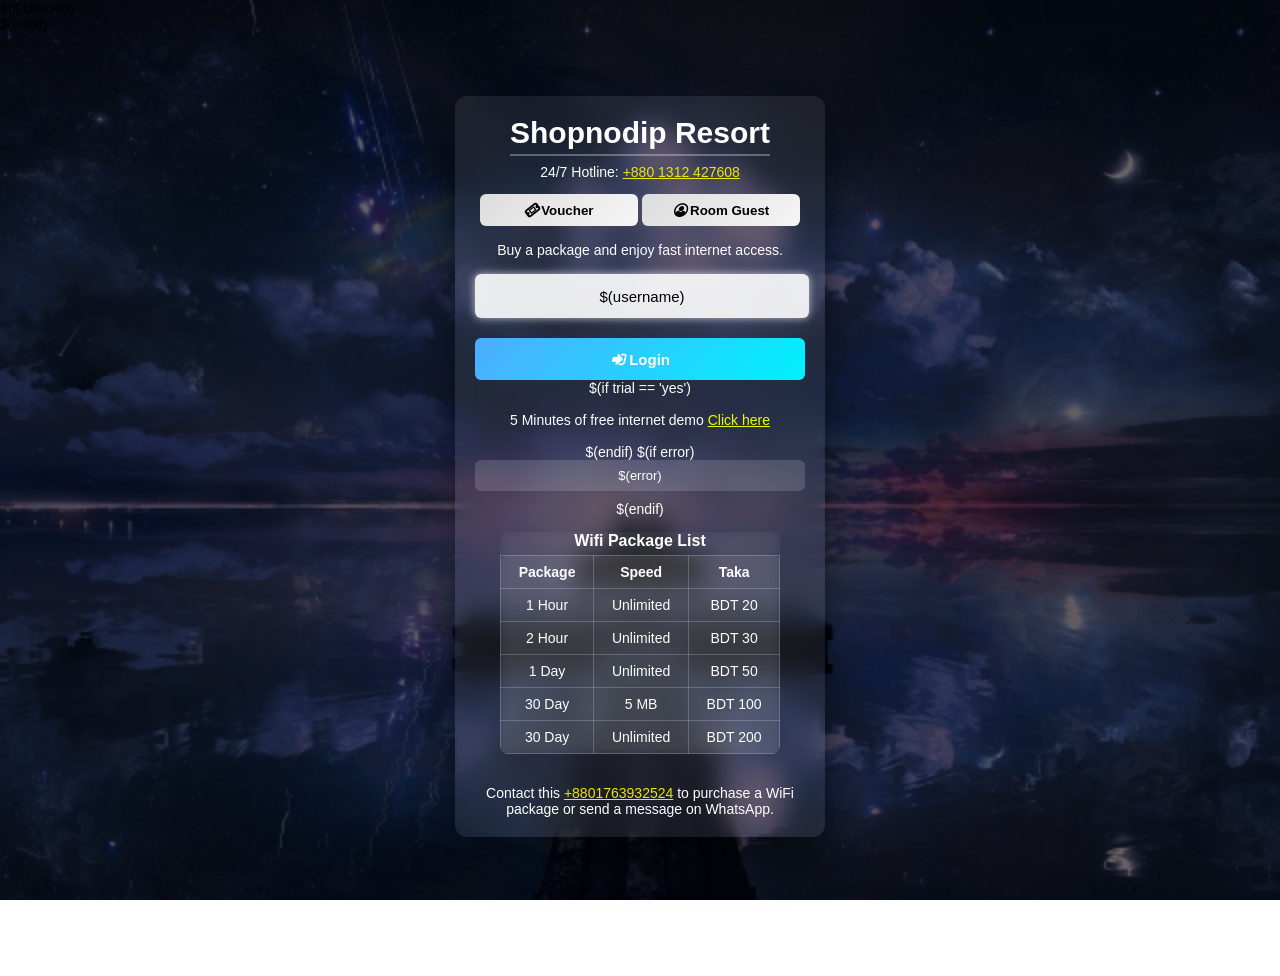
<file: index.html>
<!DOCTYPE html>
<html>

<head>
    <title id="title"></title>
    <meta http-equiv="Content-Type" content="text/html; charset=UTF-8" />
    <meta name="theme-color" content="#3B5998" />
    <meta name="viewport" content="width=device-width; initial-scale=1.0; maximum-scale=1.0;" />
    <link rel="stylesheet" href="style.css">

</head>

<body>
        $(if chap-id)
        <form name="sendin" action="$(link-login-only)" method="post">
            <input type="hidden" name="username" />
            <input type="hidden" name="password" />
            <input type="hidden" name="dst" value="$(link-orig)" />
            <input type="hidden" name="popup" value="true" />
        </form>

        <script type="text/javascript" src="md5.js"></script>
        <script type="text/javascript">
            function doLogin() {
                document.sendin.username.value = document.login.username.value;
                document.sendin.password.value = hexMD5('$(chap-id)' + document.login.password.value +
                    '$(chap-challenge)');
                document.sendin.submit();
                return false;
            }
        </script>
        $(endif)

            <div id="main" class="main">
            
            <div class="box">
                <h class="brand">Shopnodip Resort</h>
                <p>24/7 Hotline: <a style="color:#ebe707; text-decoration:underline;" href="https://api.whatsapp.com/send?phone=8801312427608">+880 1312 427608</a></p>

            </div>
            <div class="box">
                <button id="btnvrc" class="small-button" onclick="voucher();"><i class="icon icon-ticket">&#xe802;</i> Voucher</button>
                <button id="btnmem" class="small-button" onclick="member();"><i class="icon icon-user-circle-o">&#xf2be;</i> Room Guest</button>
                <br>
                <br>
            </div>
            <div class="box" id="infologin">
            </div>
             <br>
            <form autocomplete="off" name="login" action="$(link-login-only)" method="post" $(if chap-id) onSubmit="return doLogin()"
                $(endif)>
                <input type="hidden" name="dst" value="$(link-orig)" />
                <input type="hidden" name="popup" value="true" />
                <input class="username" name="username" type="text" value="$(username)" />
                <input class="password" name="password" placeholder="Password" type="hidden" />

                <button class="button" type="submit"><i class="icon icon-login">&#xe803;</i> Login</button>

            </form>

            $(if trial == 'yes')
            <br>
            <br>
            <div class="box">5 Minutes of free internet demo <a style="text-decoration: underline; color:#e5ff00;" href="$(link-login-only)?dst=$(link-orig-esc)&amp;username=T-$(mac-esc)">
                    Click here</a></div>
                    <br>
            $(endif)

            $(if error)<div class="notice">$(error)</div>$(endif)

            <table class="table">
                    <caption style="font-size: 16px; font-weight: bold; margin-bottom:5px;">Wifi Package List</caption>
                    <tr>
                        <th>Package</th>
                        <th>Speed</th>
                        <th>Taka</th>
                    </tr>
                    <tr>
                        <td>1 Hour</td>
                        <td>Unlimited</td>
                        <td>BDT 20</td>
                    </tr>
                    <tr>
                        <td>2 Hour</td>
                        <td>Unlimited</td>
                        <td>BDT 30</td>
                    </tr>
                    <tr>
                        <td>1 Day</td>
                        <td>Unlimited</td>
                        <td>BDT 50</td>
                    </tr>
                    <tr>
                        <td>30 Day</td>
                        <td>5 MB</td>
                        <td>BDT 100</td>
                    </tr>
                    <tr>
                        <td>30 Day</td>
                        <td>Unlimited</td>
                        <td>BDT 200</td>
                    </tr>
                </table>
                <br />
                <div>
                    Contact this <a style="color:#ebe707; text-decoration:underline;" href="https://api.whatsapp.com/send?phone=8801763932524">+8801763932524</a> to purchase a WiFi package or send a message on WhatsApp.
                </div>
        </div>
        <br />
        <div class="footer-box" style="color:#ffff;">
            <i>Copyright &copy; 2026 Shopnodip Resort. |</i>
            <i>Powered by <a style="color:#ffff; text-decoration:underline;" href="https://api.whatsapp.com/send?phone=8801763932524">Shamim Hossain</a></i>
            <!-- Tolong jangan dihilangkan bagian ini-->
        </div>
        <br>

<script type="text/javascript">
var hostname = window.location.hostname;
document.getElementById('title').innerHTML = hostname  + " > login";

document.login.username.focus();

var infologin = document.getElementById('infologin');
infologin.innerHTML = "Buy a package and enjoy fast internet access.";

// login page 2 mode by Laksamadi Guko
var username = document.login.username;
var password = document.login.password;

username.placeholder = "Kode Voucher";

// set password = username
function setpass() {
    var user = username.value
    //user = user.toLowerCase();
    username.value = user;
    password.value = user;
}

username.onkeyup = setpass;

// change to voucher mode
function voucher() {
    username.focus();
    username.onkeyup = setpass;
    username.placeholder = "Kode Voucher";
    username.style = "border-radius:3px;"
    password.type = "hidden";
    infologin.innerHTML = "Select a package below to purchase and enjoy internet access.";
}

// change to member mode
function member() {
    username.focus();
    username.onkeyup = "";
    username.placeholder = "Username";
    username.style = "border-radius:3px 3px 0px 0px;"
    password.type = "password";
    infologin.innerHTML = "Please collect your username and password from the Reception & Use free WIFI access.";
}
</script>
</body>

</html>
</file>
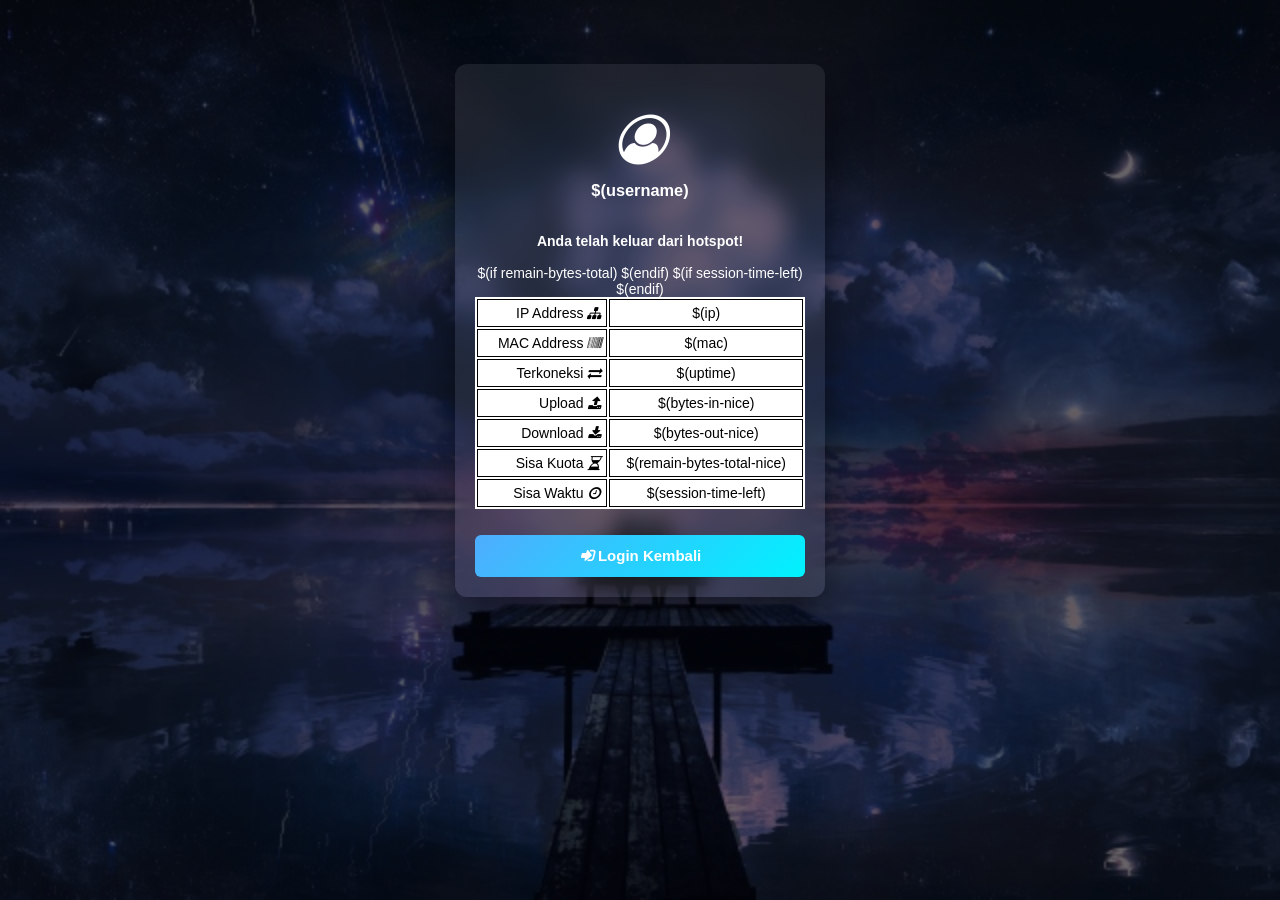
<file: logout.html>
<!DOCTYPE html>
<html>
<head>
<title id="title"></title>
<meta http-equiv="Content-Type" content="text/html; charset=iso-8859-1">
<meta name="theme-color" content="#3B5998" />
<meta name="viewport" content="width=device-width; initial-scale=1.0; maximum-scale=1.0;"/>
<link rel="stylesheet" href="style.css">
</head>

<body>
<script language="JavaScript">

    function openLogin() {
	if (window.name != 'hotspot_logout') return true;
	open('$(link-login)', '_blank', '');
	window.close();
	return false;
    }

</script>

<div class="main">
<div class="box">
    <div style="margin-top:30px; text-align: center;"><i style="font-size:50px;" class="icon icon-user-circle-o">&#xf2be;</i> <h3 id="user">$(username)</h3></div><br>
    <b style="margin-top:20px;">Anda telah keluar dari hotspot!</b> <br><br>
</div>
<table class="table2">
    <tr><td align="right">IP Address  <i class="icon icon-sitemap">&#xf0e8;</i> </td><td>$(ip)</td></tr>
    <tr><td align="right">MAC Address <i class="icon icon-barcode">&#xe80a;</i>  </td><td>$(mac)</td></tr>
    <tr><td align="right">Terkoneksi <i class="icon icon-exchange">&#xf0ec;</i> </td><td>$(uptime)</td></tr>
    <tr><td align="right">Upload <i class="icon icon-upload">&#xe808;</i> </td><td>$(bytes-in-nice)</td></tr>
    <tr><td align="right">Download <i class="icon icon-download">&#xe809;</i> </td><td>$(bytes-out-nice)</td></tr>
$(if remain-bytes-total)
    <tr><td align="right">Sisa Kuota <i class="icon icon-hourglass-2">&#xf252;</i> </td><td>$(remain-bytes-total-nice)</td></tr>
$(endif)
$(if session-time-left)
    <tr><td align="right">Sisa Waktu <i class="icon icon-clock">&#xe805;</i> </td><td>$(session-time-left)</td></tr>
$(endif)
</table>
<br>
<form action="$(link-login)" name="login" onSubmit="return openLogin()">
        <button class="button" type="submit"><i class="icon icon-login">&#xe803;</i> Login Kembali</button>
</form>
</div>
<script type="text/javascript">
	document.getElementById('title').innerHTML = window.location.hostname + " > logout";
</script>
</body>
</html>
</file>
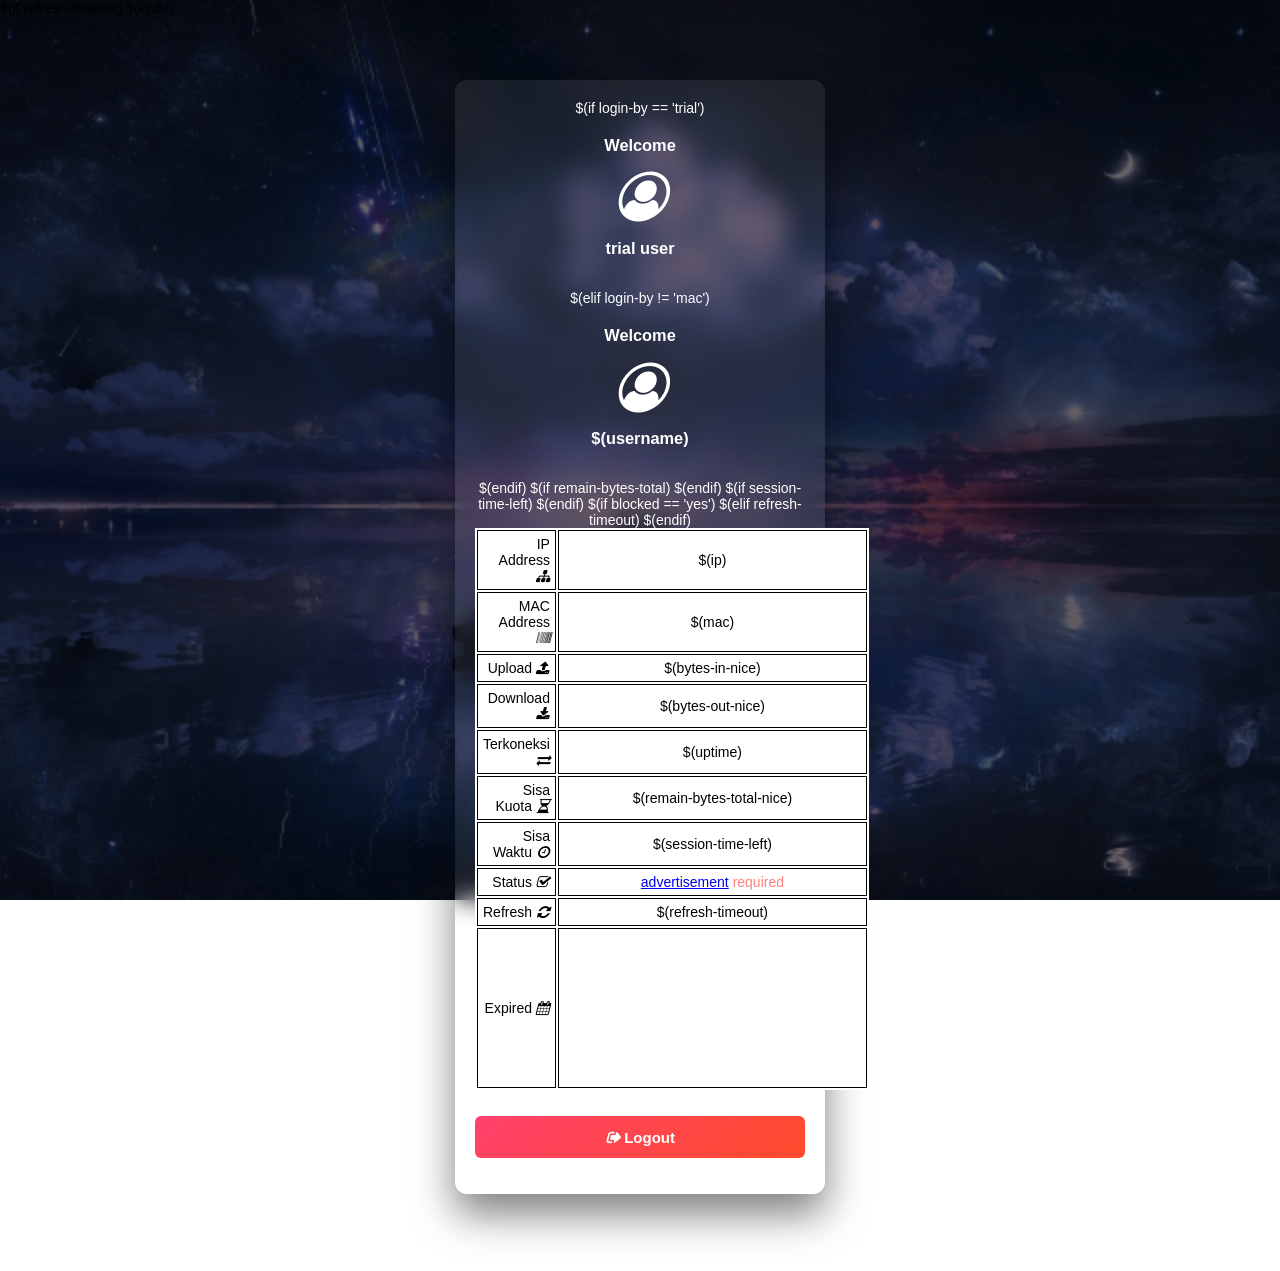
<file: status.html>
<!DOCTYPE html>
<html>
<head>
<title id="title"></title>
$(if refresh-timeout)
<meta http-equiv="refresh" content="$(refresh-timeout-secs)">
$(endif)
<meta http-equiv="Content-Type" content="text/html; charset=iso-8859-1">
<meta name="theme-color" content="#3B5998" />
<meta name="viewport" content="width=device-width; initial-scale=1.0; maximum-scale=1.0;"/>
<link rel="stylesheet" href="style.css">
<script language="JavaScript">

$(if advert-pending == 'yes')
    var popup = '';
    function focusAdvert() {
	if (window.focus) popup.focus();
    }
    function openAdvert() {
	popup = open('$(link-advert)', 'hotspot_advert', '');
	setTimeout("focusAdvert()", 1000);
    }
$(endif)
    function openLogout() {
	if (window.name != 'hotspot_status') return true;
        open('$(link-logout)', 'hotspot_logout', 'toolbar=0,location=0,directories=0,status=0,menubars=0,resizable=1,width=280,height=250');
	window.close();
	return false;
    }

</script>
</head>
<body $(if advert-pending == 'yes')	onLoad="openAdvert()" $(endif) >
<div class="main">
<form action="$(link-logout)" name="logout" onSubmit="return openLogout()">

$(if login-by == 'trial')
	<div style="margin-top:20px; text-align: center;"><h3>Welcome</h3><i style="font-size:50px;" class="icon icon-user-circle-o">&#xf2be;</i> <h3>trial user</h3></div><br>
$(elif login-by != 'mac')
	<div style="margin-top:20px; text-align: center;"><h3>Welcome</h3><i style="font-size:50px;" class="icon icon-user-circle-o">&#xf2be;</i> <h3 id="user">$(username)</h3></div><br>
$(endif)
<table class="table2">
	<tr><td align="right" style="width: 40%;">IP Address <i class="icon icon-sitemap">&#xf0e8;</i> </td><td>$(ip)</td></tr>
    <tr><td align="right">MAC Address <i class="icon icon-barcode">&#xe80a;</i> </td><td>$(mac)</td></tr>
    <tr><td align="right">Upload <i class="icon icon-upload">&#xe808;</i> </td><td>$(bytes-in-nice)</td></tr>
    <tr><td align="right">Download <i class="icon icon-download">&#xe809;</i> </td><td>$(bytes-out-nice)</td></tr>
	<tr><td align="right">Terkoneksi <i class="icon icon-exchange">&#xf0ec;</i> </td><td>$(uptime)</td></tr>
$(if remain-bytes-total)
    <tr><td align="right">Sisa Kuota <i class="icon icon-hourglass-2">&#xf252;</i> </td><td>$(remain-bytes-total-nice)</td></tr>
$(endif)
$(if session-time-left)
    <tr><td align="right">Sisa Waktu <i class="icon icon-clock">&#xe805;</i> </td><td>$(session-time-left)</td></tr>
$(endif)
$(if blocked == 'yes')
	<tr><td align="right">Status <i class="icon icon-check">&#xe807;</i> </td><td><div style="color: #FF8080">
<a href="$(link-advert)" target="hotspot_advert">advertisement</a> required</div></td></tr>
$(elif refresh-timeout)
	<tr><td align="right">Refresh <i <i class="icon icon-arrows-cw">&#xe800;</i> </td><td>$(refresh-timeout)</td></tr>
$(endif)
    <tr><td align="right">Expired <i <i class="icon icon-calendar">&#xe806;</i> </td><td style="padding-top:0px; padding-left:2px;"><iframe id="exp" frameborder="0" scrolling="no" src="about:blank"></iframe></td></tr>

</table>
$(if login-by-mac != 'yes')
<br>
<!-- user manager link. if user manager resides on other router, replace $(hostname) by its address
<button onclick="document.location='http://$(hostname)/user?subs='; return false;">status</button>
<!-- end of user manager link -->
<button class="button2" type="submit"><i class="icon icon-logout">&#xe804;</i> Logout</button>
$(endif)
</form>
</div>
<script type="text/javascript">
    document.getElementById('title').innerHTML = window.location.hostname + " > status";
//get vaidity
    var usr = document.getElementById('user').innerHTML
    var url = "https://example.com/status/status.php?name="; // http://ip-server-mikhmon/mikhmonv2/status/status.php?name=
    var SessionName = "wifijoss"
    var getvalid = url+usr+"&session="+SessionName
    document.getElementById('exp').src = getvalid;
        
</script>
</body>
</html>
</file>
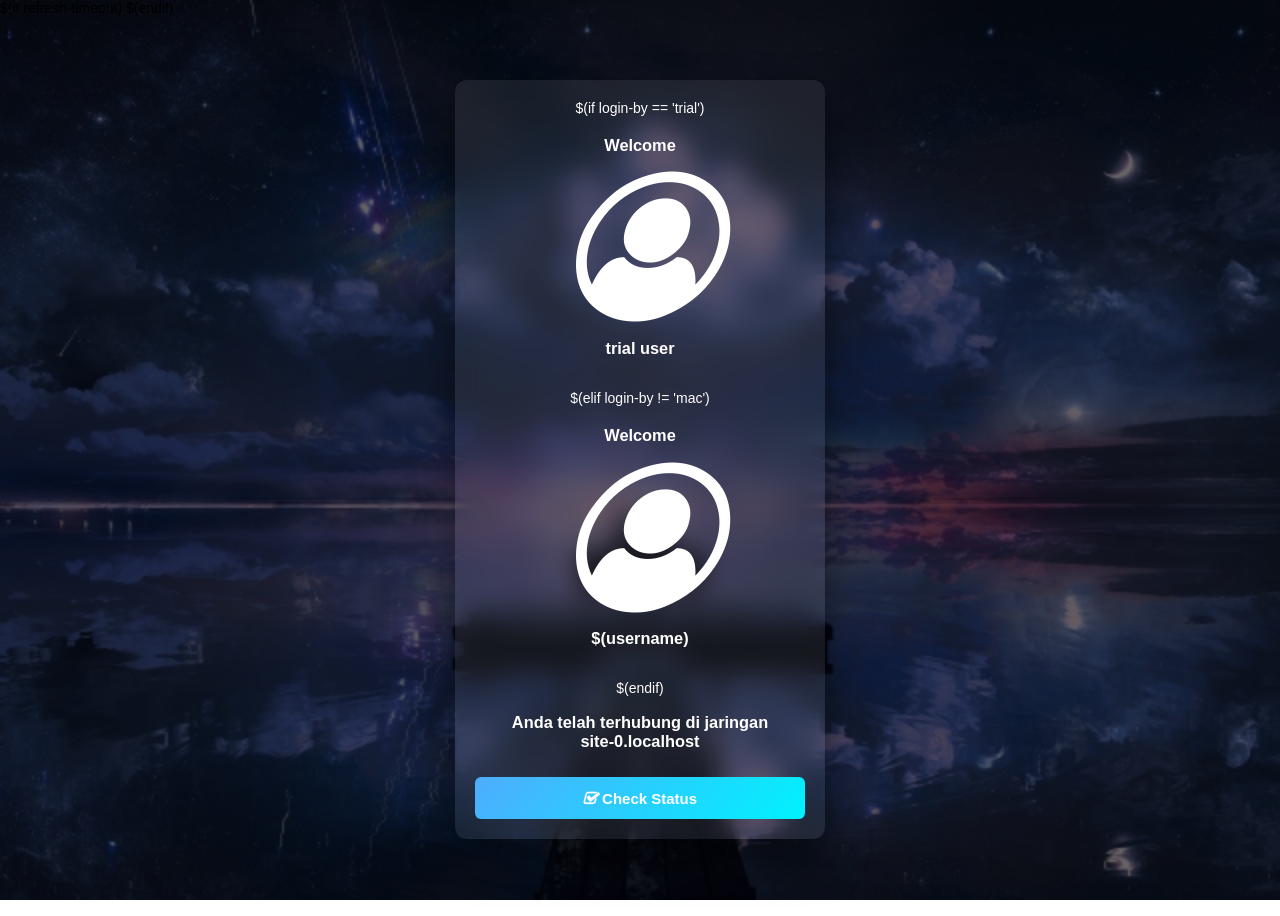
<file: success.html>
<!DOCTYPE html>
<html>
<head>
<title id="title"></title>
<meta http-equiv="Content-Type" content="text/html; charset=iso-8859-1">
<meta name="theme-color" content="#3B5998" />
<meta name="viewport" content="width=device-width; initial-scale=1.0; maximum-scale=1.0;"/>
<link rel="stylesheet" href="style.css">
$(if refresh-timeout)
<script>
	setTimeout(function(){
	location.href = './status';
	},4000)
</script>
$(endif)
</head>
<body>
<div class="main">

$(if login-by == 'trial')
		<div style="margin-top:20px; text-align: center;"><h3>Welcome</h3><i style="font-size:150px;" class="icon icon-user-circle-o">&#xf2be;</i> <h3>trial user</h3></div><br>
	$(elif login-by != 'mac')
		<div style="margin-top:20px; text-align: center;"><h3>Welcome</h3><i style="font-size:150px;" class="icon icon-user-circle-o">&#xf2be;</i><br> <h3 id="user">$(username)</h3></div><br>
$(endif)
<h3>Anda telah terhubung di jaringan <br /><b id="dname"></b></h3>
<button class="button" onclick="window.location='./status'"><i class="icon icon-check">&#xe807;</i> Check Status</buton>
</div>
<script type="text/javascript">
	document.getElementById('title').innerHTML = window.location.hostname + " > success";	
    document.getElementById('dname').innerHTML = window.location.hostname;	
</script>
</body>
</html>
</file>
<file: style.css>
/* ===== BODY ===== */
body {
  font-family: -apple-system, BlinkMacSystemFont, "Segoe UI", Verdana, Roboto, "Helvetica Neue", Arial, sans-serif;
  font-size: 14px;
  margin: 0;

  background: url('bg.jpg') no-repeat center center fixed;
  background-size: cover;
}

/* Dark overlay */
body::before {
  content: "";
  position: fixed;
  top: 0;
  left: 0;
  width: 100%;
  height: 100%;
  background: rgba(0,0,0,0.6);
  z-index: -1;
}

/* ===== FONT ICON ===== */
@font-face {
  font-family: 'fontello';
  src: url('./font/fontello.eot?78273339');
  src: url('./font/fontello.eot?78273339#iefix') format('embedded-opentype'),
       url('./font/fontello.woff?78273339') format('woff'),
       url('./font/fontello.ttf?78273339') format('truetype'),
       url('./font/fontello.svg?78273339#fontello') format('svg');
}

/* icon */
.icon {
  font-family: "fontello";
  display: inline-block;
  width: 1em;
  text-align: center;
}

/* ===== MAIN BOX ===== */
.main {
  background: rgba(255,255,255,0.08);
  backdrop-filter: blur(12px);
  -webkit-backdrop-filter: blur(12px);

  color: #fff;
  max-width: 330px;
  border-radius: 12px;
  padding: 20px;

  margin: 6% auto;
  text-align: center;

  min-height: 320px;
  box-shadow: 0 20px 40px rgba(0,0,0,0.5);

  animation: fadein 1s;
}

/* ===== BRAND ===== */
.brand {
  font-size: 30px;
  font-weight: 600;
  margin-bottom: 15px;
  border-bottom: 2px solid rgba(255,255,255,0.3);
  padding-bottom: 5px;
}

/* ===== INPUT ===== */
.username,
.password {
  width: 100%;
  height: 42px;
  margin-bottom: 10px;

  border: none;
  border-radius: 6px;
  outline: none;

  text-align: center;
  font-size: 15px;
  color: #000;

  background: rgba(255,255,255,0.9);
  transition: 0.3s;
}

.username:focus,
.password:focus {
  box-shadow: 0 0 8px rgba(255,255,255,0.7);
}

/* ===== BUTTON PRIMARY ===== */
.button {
  width: 100%;
  height: 42px;
  margin-top: 10px;

  border: none;
  border-radius: 6px;

  color: #fff;
  font-weight: 600;
  font-size: 15px;

  background: linear-gradient(135deg, #4facfe, #00f2fe);
  cursor: pointer;
  transition: 0.3s;
}

.button:hover {
  transform: translateY(-2px);
  box-shadow: 0 10px 20px rgba(0,0,0,0.4);
}

/* ===== BUTTON SECONDARY ===== */
.button2 {
  width: 100%;
  height: 42px;
  margin-top: 10px;

  border: none;
  border-radius: 6px;

  color: #fff;
  font-weight: 600;
  font-size: 15px;

  background: linear-gradient(135deg, #ff416c, #ff4b2b);
  cursor: pointer;
  transition: 0.3s;
}

.button2:hover {
  transform: translateY(-2px);
  box-shadow: 0 10px 20px rgba(0,0,0,0.4);
}

/* ===== EXTRA BUTTON (Voucher / Guest) ===== */
.btn-premium {
  display: block;
  width: 100%;
  height: 42px;
  line-height: 42px;
  margin-top: 10px;

  text-align: center;
  text-decoration: none;

  color: #fff;
  font-weight: 600;
  border-radius: 6px;

  background: linear-gradient(135deg, #667eea, #764ba2);
  transition: 0.3s;
}

.btn-premium:hover {
  transform: translateY(-2px);
  box-shadow: 0 10px 20px rgba(0,0,0,0.4);
}

/* ===== NOTICE ===== */
.notice {
  background: rgba(255,255,255,0.15);
  border-radius: 6px;
  padding: 8px;
  margin-bottom: 10px;
  font-size: 13px;
  color: #fff;
}

/* ===== TABLE FIX (CENTER + PREMIUM) ===== */
.table {
  width: 100%;
  max-width: 280px;
  margin: 15px auto;

  border-collapse: collapse;
  background: rgba(255,255,255,0.08);
  backdrop-filter: blur(6px);

  border-radius: 8px;
  overflow: hidden;
}

.table td,
.table th {
  padding: 8px;
  border: 1px solid rgba(255,255,255,0.2);
  color: #fff;
  text-align: center;
}

.table tr:hover {
  background: rgba(255,255,255,0.1);
}

/* ===== TABLE2 ===== */
.table2 {
  width: 100%;
  background: #fff;
  color: #000;
}

.table2 td,
.table2 th {
  border: 1px solid #000;
  padding: 5px;
}

/* ===== SMALL BUTTON ===== */
.small-button {
  width: 48%;
  height: 32px;

  border: none;
  border-radius: 6px;

  font-weight: 600;
  cursor: pointer;

  background: linear-gradient(135deg, #ddd, #f5f5f5);
}

/* ===== ANIMATION ===== */
@keyframes fadein {
  from {opacity: 0; transform: translateY(10px);}
  to {opacity: 1; transform: translateY(0);}
}

/* ===== RESPONSIVE ===== */
@media screen and (max-width: 600px) {
  .main {
    width: 90%;
    margin-top: 20%;
  }
}

@media screen and (min-width: 600px) {
  .main {
    margin-top: 5%;
  }
}

.footer-box {
  text-align: center;
  color: #fff;
  margin-top: 15px;
  font-size: 13px;
}

.footer-box a {
  color: #fff;
  text-decoration: underline;
}
</file>
